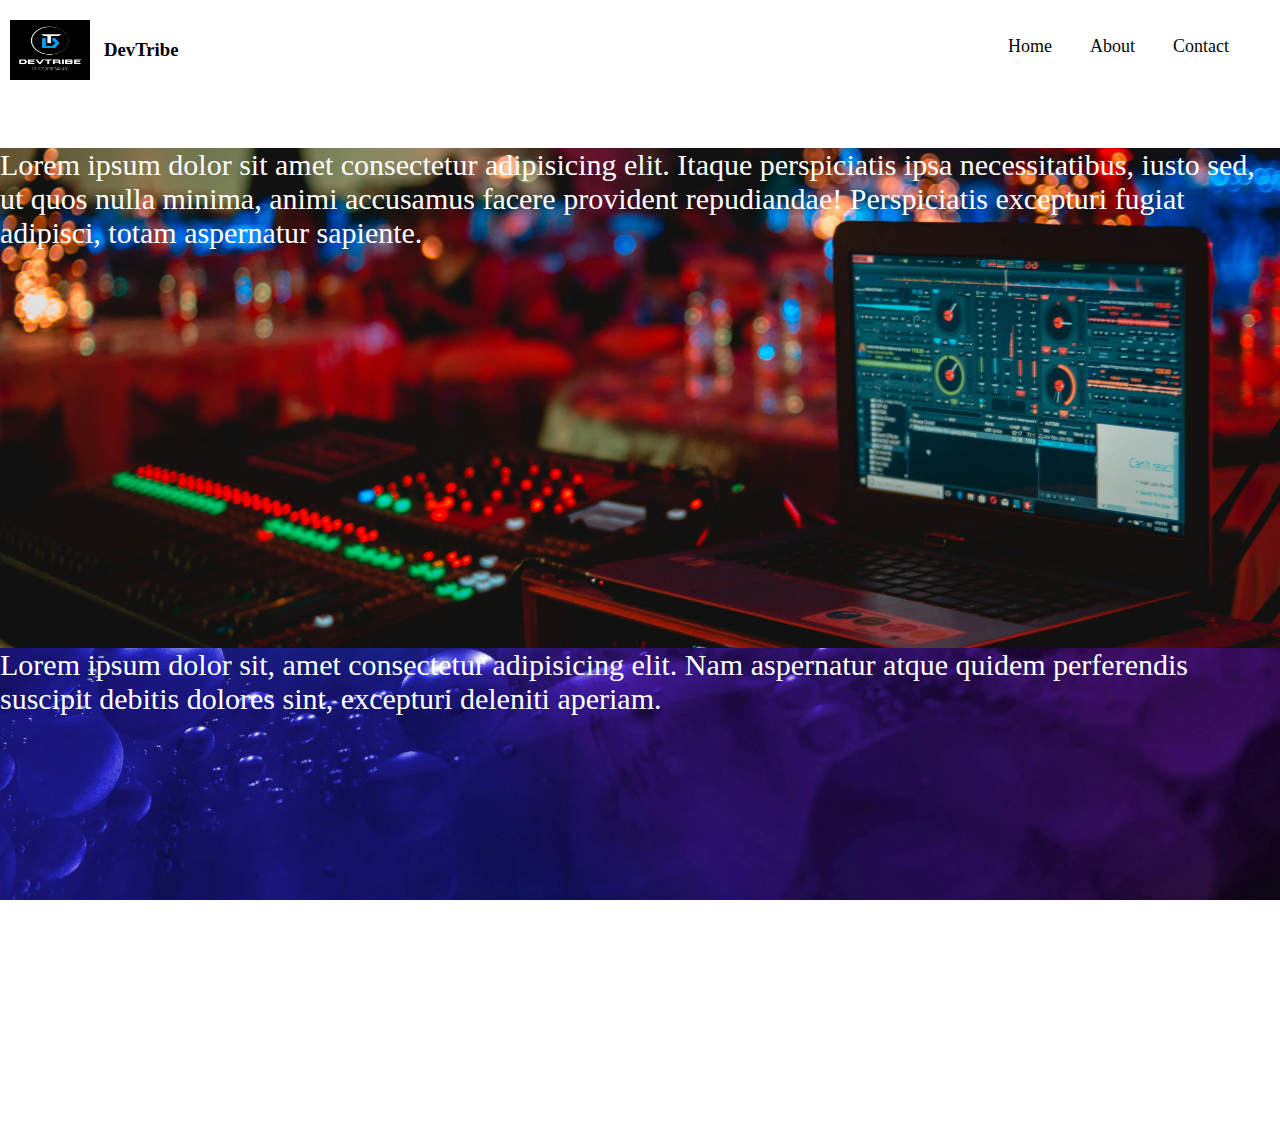
<file: index.html>
<!DOCTYPE html>
<html lang="en">

<head>
    <meta charset="UTF-8">
    <meta name="viewport" content="width=device-width, initial-scale=1.0">
    <title>Navbar Assignment</title>
    <link rel="stylesheet" href="./style.css">
</head>

<body>
    <header class="header">
        <div class="left">
            <img src="./images/dt logos devtribe 2.jpg" height="50px" width="50px" alt="image not found">
            <h3 class="logo-text">DevTribe</h3>
        </div>
        <div class="mid">
            <ul class="navbar">
                <li>
                    <a href="#">Home</a>
                </li>
                <li>
                    <a href="#">About</a>
                </li>
                <li>
                    <a href="#">Contact</a>
                </li>
            </ul>
        </div>
        <div class="backgroundimage1">
            Lorem ipsum dolor sit amet consectetur adipisicing elit. Itaque perspiciatis ipsa necessitatibus, iusto sed,
            ut quos nulla minima, animi accusamus facere provident repudiandae! Perspiciatis excepturi fugiat adipisci,
            totam aspernatur sapiente.
        </div>
        <div class="backgroundimage2">
            Lorem ipsum dolor sit, amet consectetur adipisicing elit. Nam aspernatur atque quidem perferendis suscipit
            debitis dolores sint, excepturi deleniti aperiam.
        </div>
    </header>
</body>

</html>
</file>
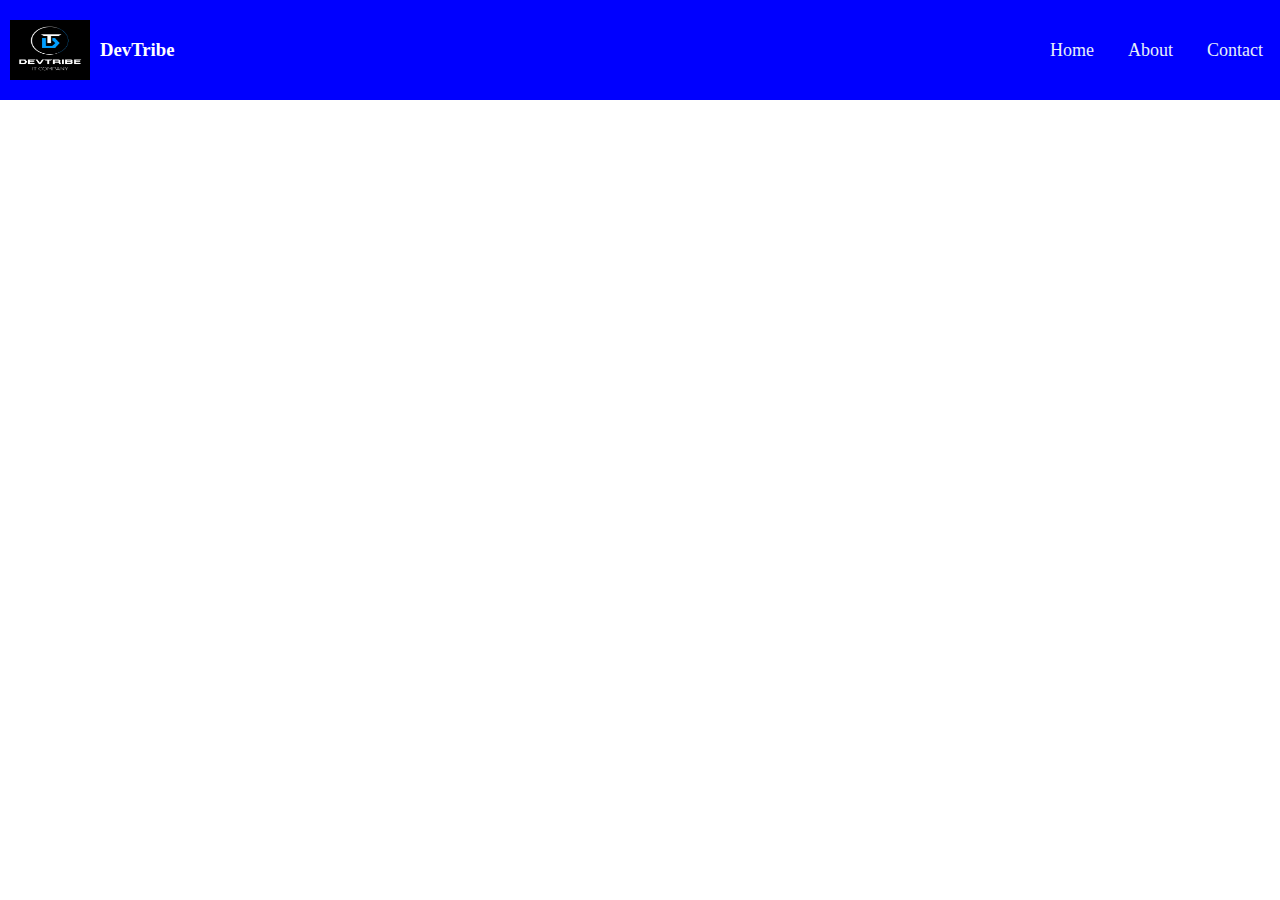
<file: index2nd.html>
<!DOCTYPE html>
<html lang="en">
<head>
    <meta charset="UTF-8">
    <meta name="viewport" content="width=device-width, initial-scale=1.0">
    <title>Document</title>
    <link rel="stylesheet" href="./style2nd.css">
</head>
<body>
    <header>
        <div class="left">
            <img src="./images/dt logos devtribe 2.jpg" alt="image not found">
            <h3>
                DevTribe
            </h3>
        </div>
        <div class="mid">
            <ul class="navbar">
                <li>
                    <a href="#">Home</a>
                </li>
                <li>
                    <a href="#">About</a>
                </li>
                <li>
                    <a href="#">Contact</a>
                </li>
            </ul>
        </div>
    </header>
</body>
</html>
</file>
<file: style.css>
* {
    box-sizing: border-box;
}
body{ 
    margin: 0px;
}

.left img {
    display: inline-block;
    width: 80px;
    height: 60px;
    margin: 20px 10px; /* Adjust margin as needed */
    vertical-align: middle; /* Align the image vertically with text */
}

.left h3 {
    display: inline-block;
    vertical-align: middle; /* Align the heading vertically with the image */
    margin: 0; /* Reset margin to avoid unexpected spacing */
}

.mid {
    text-align: center;
    margin: 15px 0; /* Adjust margin as needed */
    padding: 9px 6px;
}

.navbar {
    position: absolute;
    right: 34px;
    top: 20px;
    display: inline-block; /* Change to inline-block to ensure it respects margin and padding */
}

.navbar li {
    display: inline-block;
}

.navbar li a {
    color: rgb(4, 8, 12);
    text-decoration: none;
    padding: 8px 17px;
    font-size: 18px;
}

.navbar li a:hover,
.navbar li a:active {
    text-decoration: underline;
    color: grey;
}

header {
    /* background-color:  #fc9722; */
}
.backgroundimage1{
    background-image: url(./images/pexels-abet-llacer-919734.jpg);
    background-attachment: fixed;
    background-size: cover;
    color: white;
    background-position: center center;
    height: 500px;
    font-size: 30px;
}
.backgroundimage2{
    background-image: url(./images/pexels-anni-roenkae-5069889.jpg);
    background-attachment: fixed;
    background-size: cover;
    color: white;
    background-position: center center;
    height: 500px;
    font-size: 30px;

}
</file>
<file: style2nd.css>
*{
    box-sizing: border-box;
}
body{
    margin: 0px;
}
header{
    background-color: blue;
    display: flex;
    justify-content: space-between;
}
.left{
    display: flex;
}
.left img {
    display: flex;
    width: 80px;
    height: 60px;
    margin: 20px 10px; /* Adjust margin as needed */
}
.left h3{
    display: flex;
    align-items: center;
    color: white;
}
.mid {
    align-items: center;
    /* margin: 15px 0;  */
    /* padding: 9px 6px; */
    display: flex;
    justify-content: space-between;

}
.navbar {
    /* position: absolute; */
    right: 34px;
    top: 20px;
    display: flex;
   
}
.navbar li {
    display: flex;
   
}

.navbar li a {
    color: rgb(231, 240, 248);
    text-decoration: none;
    padding: 8px 17px;
    font-size: 18px;
    display: block;
    align-items: center;
    
}
</file>
